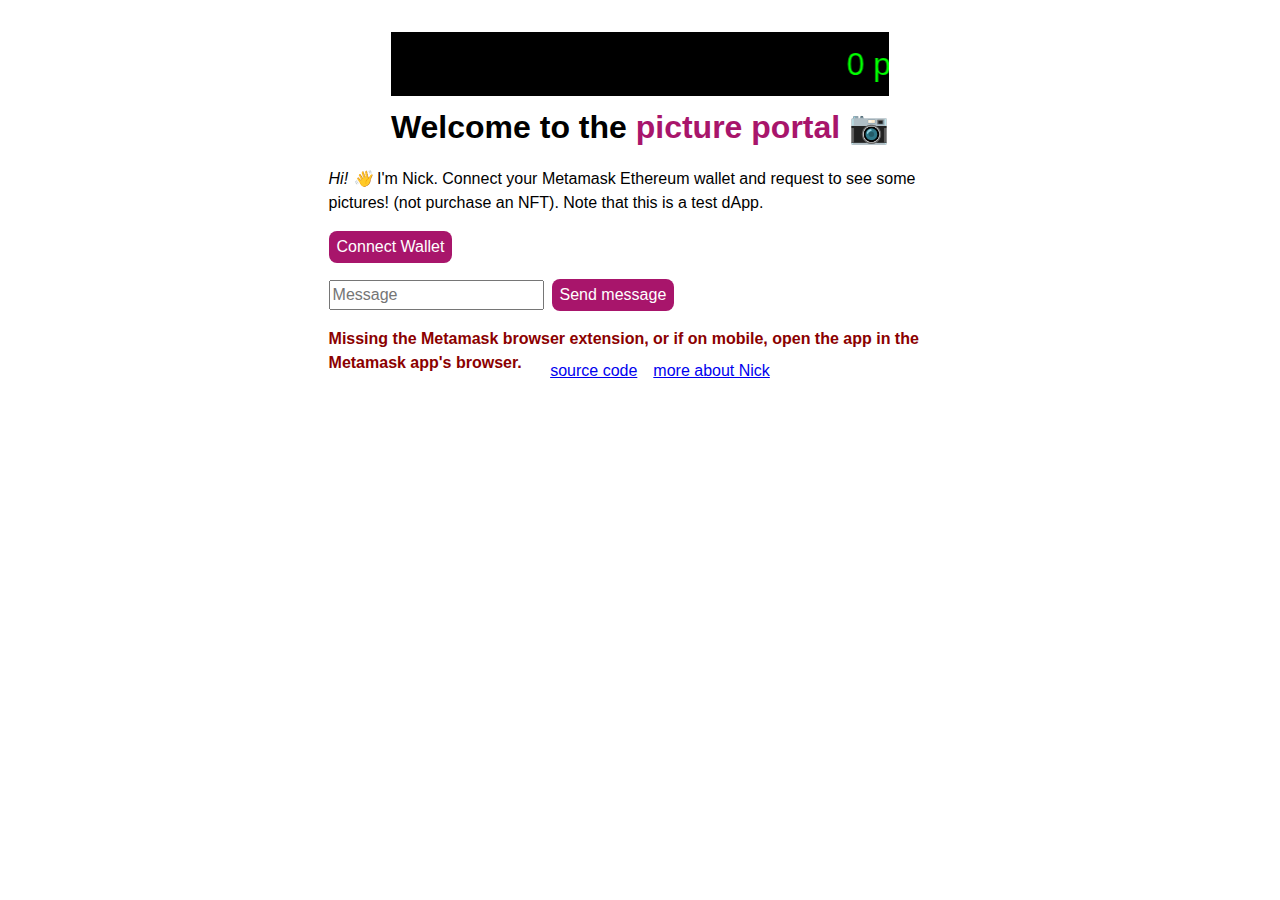
<file: index.html>
<!DOCTYPE html><html><head><meta name="viewport" content="width=device-width"/><meta charSet="utf-8"/><title>Welcome to the Picture Portal 📷</title><meta name="description" content="Welcome to Web3"/><link rel="icon" href="/favicon.ico"/><meta name="next-head-count" content="5"/><link rel="preload" href="/_next/static/css/1fb3de8a2794035d9d7d.css" as="style"/><link rel="stylesheet" href="/_next/static/css/1fb3de8a2794035d9d7d.css" data-n-g=""/><noscript data-n-css=""></noscript><script defer="" nomodule="" src="/_next/static/chunks/polyfills-a40ef1678bae11e696dba45124eadd70.js"></script><script src="/_next/static/chunks/webpack-613fd858cdb9cf2af3be.js" defer=""></script><script src="/_next/static/chunks/framework-895f067827ebe11ffe45.js" defer=""></script><script src="/_next/static/chunks/main-c4f2541b93e4ae8b71f8.js" defer=""></script><script src="/_next/static/chunks/pages/_app-54e5d3e486b6ed2c5fbd.js" defer=""></script><script src="/_next/static/chunks/645-9114661393070ced1216.js" defer=""></script><script src="/_next/static/chunks/pages/index-4d81010e1b10bcaac6a1.js" defer=""></script><script src="/_next/static/CI7qOGhSFPieuF0suGdeL/_buildManifest.js" defer=""></script><script src="/_next/static/CI7qOGhSFPieuF0suGdeL/_ssgManifest.js" defer=""></script></head><body><div id="__next"><style data-emotion="css-global z4fdin">html{--theme-ui-colors-text:#000;--theme-ui-colors-background:#fff;--theme-ui-colors-primary:#33e;--theme-ui-colors-accent:#A8156B;color:var(--theme-ui-colors-text);background-color:var(--theme-ui-colors-background);}</style><style data-emotion="css-global 3cd3o1">*{box-sizing:border-box;}body{margin:0;}</style><style data-emotion="css mlk3i9">.css-mlk3i9{display:grid;place-items:center;margin:1rem;max-width:70ch;}</style><div class="css-mlk3i9"><style data-emotion="css 158c27z">.css-158c27z{margin:1rem 0;}</style><header class="css-158c27z"><style data-emotion="css 164h43c">.css-164h43c{font-size:2rem;background:#000;color:lime;padding:0.5rem;}</style><marquee class="css-164h43c">0<!-- --> picture requests! 💥</marquee><style data-emotion="css 139q5jb">.css-139q5jb{font-family:"Avenir Next",sans-serif;}</style><h1 class="css-139q5jb">Welcome to the <style data-emotion="css ag55zj">.css-ag55zj{color:var(--theme-ui-colors-accent);}</style><span class="css-ag55zj">picture portal 📷</span></h1></header><main><p><em>Hi! 👋</em> I&#x27;m Nick. Connect your Metamask Ethereum wallet and request to see some pictures! (not purchase an NFT). Note that this is a test dApp.</p><style data-emotion="css qpx5aq">.css-qpx5aq{display:-webkit-box;display:-webkit-flex;display:-ms-flexbox;display:flex;-webkit-flex-direction:column;-ms-flex-direction:column;flex-direction:column;margin-bottom:1rem;}</style><div class="css-qpx5aq"><div class="css-158c27z"><style data-emotion="css 1voqn3f">.css-1voqn3f{background-color:var(--theme-ui-colors-accent);color:#fff;border-radius:0.5rem;border:none;padding:0.25rem 0.5rem;}</style><button type="button" class="css-1voqn3f">Connect Wallet</button></div><form><style data-emotion="css 1ni16ne">.css-1ni16ne{margin-right:0.5rem;}</style><input type="text" required="" value="" placeholder="Message" class="css-1ni16ne"/><button type="button" class="css-1voqn3f">Send message</button></form></div><style data-emotion="css 73j0vc">.css-73j0vc{height:2rem;}</style><div class="css-73j0vc"></div></main><footer><nav><style data-emotion="css 1fesb8k">.css-1fesb8k{list-style:none;display:-webkit-box;display:-webkit-flex;display:-ms-flexbox;display:flex;margin:0;-webkit-box-pack:justify;-webkit-justify-content:space-between;justify-content:space-between;}.css-1fesb8k li+li{padding-left:1rem;}</style><ul class="css-1fesb8k"><li><a href="https://github.com/nickytonline/picture-portal">source code</a></li><li><a href="https://timeline.iamdeveloper.com">more about Nick</a></li></ul></nav></footer> </div></div><script id="__NEXT_DATA__" type="application/json">{"props":{"pageProps":{}},"page":"/","query":{},"buildId":"CI7qOGhSFPieuF0suGdeL","nextExport":true,"autoExport":true,"isFallback":false,"scriptLoader":[]}</script></body></html>
</file>
<file: _next/static/css/1fb3de8a2794035d9d7d.css>
*,:after,:before{-webkit-box-sizing:border-box;-moz-box-sizing:border-box;box-sizing:border-box}blockquote,body,dd,dl,figure,h1,h2,h3,h4,p{margin:0}ol[role=list],ul[role=list]{list-style:none}html:focus-within{scroll-behavior:smooth}body{min-height:100vh;text-rendering:optimizeSpeed;line-height:1.5}a:not([class]){-webkit-text-decoration-skip:ink;text-decoration-skip-ink:auto}img,picture{max-width:100%;display:block}button,input,select,textarea{font:inherit}@media (prefers-reduced-motion:reduce){html:focus-within{scroll-behavior:auto}*,:after,:before{-webkit-animation-duration:.01ms!important;animation-duration:.01ms!important;-webkit-animation-iteration-count:1!important;animation-iteration-count:1!important;-webkit-transition-duration:.01ms!important;transition-duration:.01ms!important;scroll-behavior:auto!important}}body,html{scroll-behavior:smooth;height:100%}body{margin:0;padding:0;font-family:-apple-system,BlinkMacSystemFont,Segoe UI,Roboto,Oxygen,Ubuntu,Cantarell,Fira Sans,Droid Sans,Helvetica Neue,sans-serif}#__next{display:grid;place-items:center}@media (prefers-reduced-motion:reduce){*{-webkit-animation:none!important;animation:none!important}}
</file>
